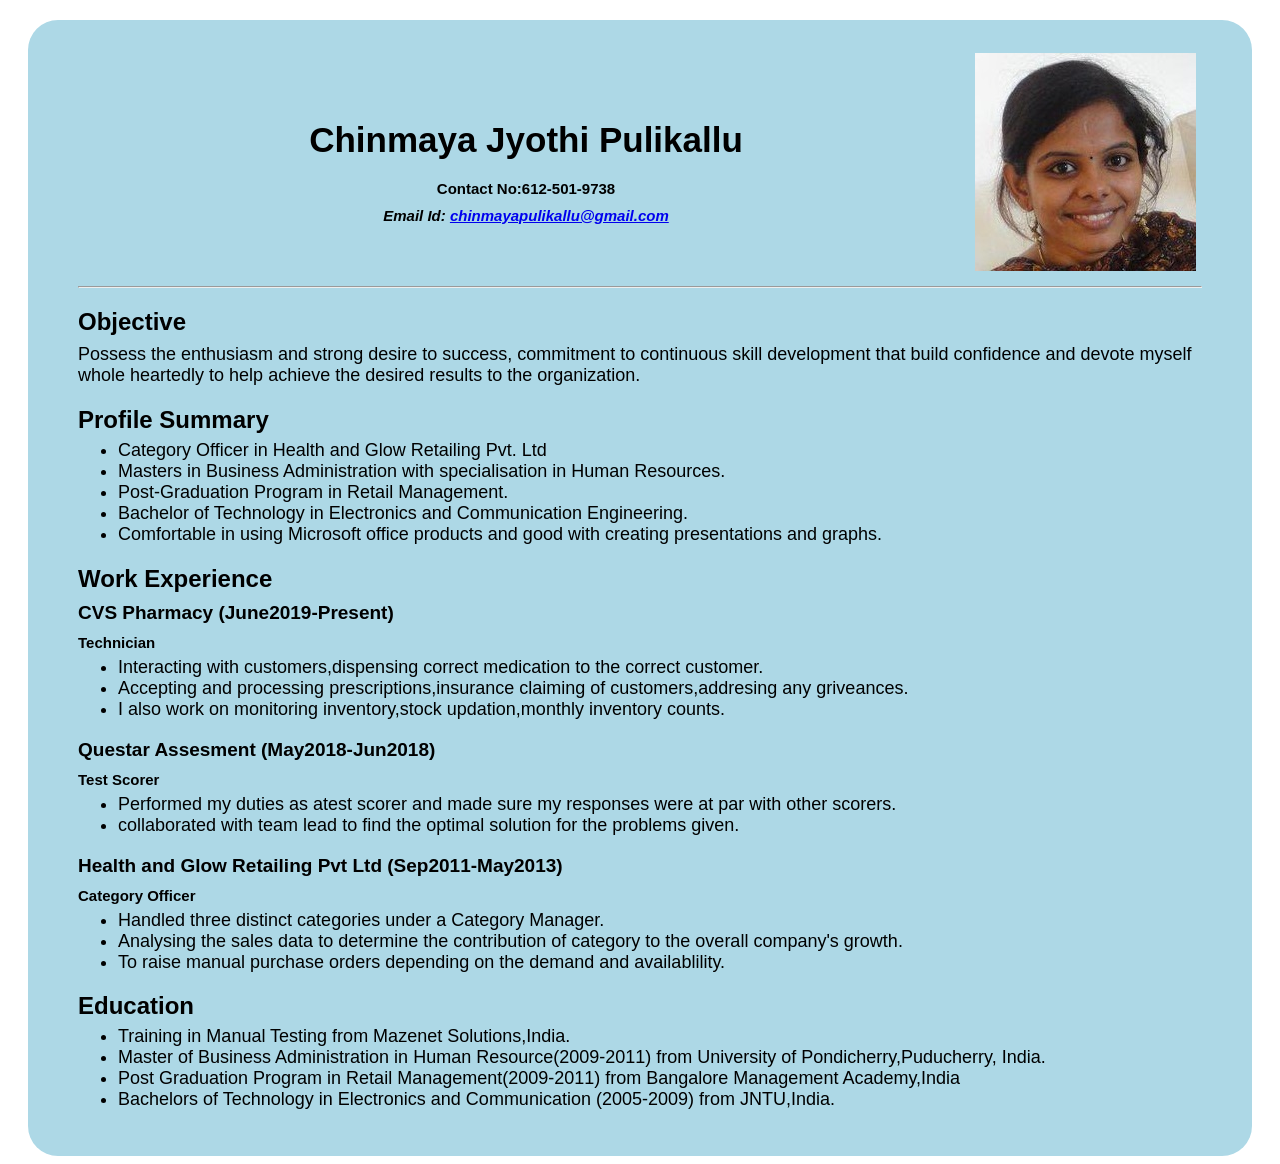
<file: index.html>
<!DOCTYPE html>
<html lang="en" dir="ltr">

<head>
    <link rel="stylesheet" type="text/css" href="mystyle.css">
    <meta charset="utf-8">
    <title>Chinmaya Jyothi Resume</title>
</head>

<body>
    <div>
        <table>
            <tr>
                <td class="topcontentleft">
                    <h1>
                        <center>Chinmaya Jyothi Pulikallu</center>
                    </h1>
                    <h4>
                        <center>Contact No:612-501-9738
                    </h4>
                    </center>
                    <h4>
                        <center><i>Email Id: <a href="mailto:chinmayapulikallu@gmail.com">chinmayapulikallu@gmail.com</a></i>
                        </center>
                    </h4><br />
                </td>
                <td class="topcontentright">
                    <img src="mypicture.jpg">
                </td>
            </tr>
        </table>
        <hr>

        <h2>Objective</h2>
        <p>Possess the enthusiasm and strong desire to success, commitment to continuous skill development that build confidence and devote myself whole heartedly to help achieve the desired results to the organization.</p>
        <h2>Profile Summary</h2>
        <ul>
            <li>Category Officer in Health and Glow Retailing Pvt. Ltd</li>
            <li>Masters in Business Administration with specialisation in Human Resources.</li>
            <li> Post-Graduation Program in Retail Management.</li>
            <li>Bachelor of Technology in Electronics and Communication Engineering.</li>
            <li>Comfortable in using Microsoft office products and good with creating presentations and graphs.</li>
        </ul>
        <h2>Work Experience</h2>
        <h3>CVS Pharmacy (June2019-Present)</h3>
        <h4>Technician</h4>
        <ul>
            <li>Interacting with customers,dispensing correct medication to the correct customer.</li>
            <li>Accepting and processing prescriptions,insurance claiming of customers,addresing any griveances.</li>
            <li>I also work on monitoring inventory,stock updation,monthly inventory counts.</li>
        </ul>
        <h3>Questar Assesment (May2018-Jun2018)</h3>
        <h4>Test Scorer</h4>
        <ul>
            <li>Performed my duties as atest scorer and made sure my responses were at par with other scorers.</li>
            <li>collaborated with team lead to find the optimal solution for the problems given.</li>
        </ul>
        <h3>Health and Glow Retailing Pvt Ltd (Sep2011-May2013)</h3>
        <h4>Category Officer</h4>
        <ul>
            <li>Handled three distinct categories under a Category Manager.</li>
            <li>Analysing the sales data to determine the contribution of category to the overall company's growth.</li>
            <li>To raise manual purchase orders depending on the demand and availablility.</li>
        </ul>
        <h2>Education</h2>
        <ul>
            <li>Training in Manual Testing from Mazenet Solutions,India.
                <li>Master of Business Administration in Human Resource(2009-2011) from University of Pondicherry,Puducherry, India.
                </li>
                <li>Post Graduation Program in Retail Management(2009-2011) from Bangalore Management Academy,India</li>
                <li>Bachelors of Technology in Electronics and Communication (2005-2009) from JNTU,India.</li>
        </ul>
    </div>
</body>

</html>
</file>
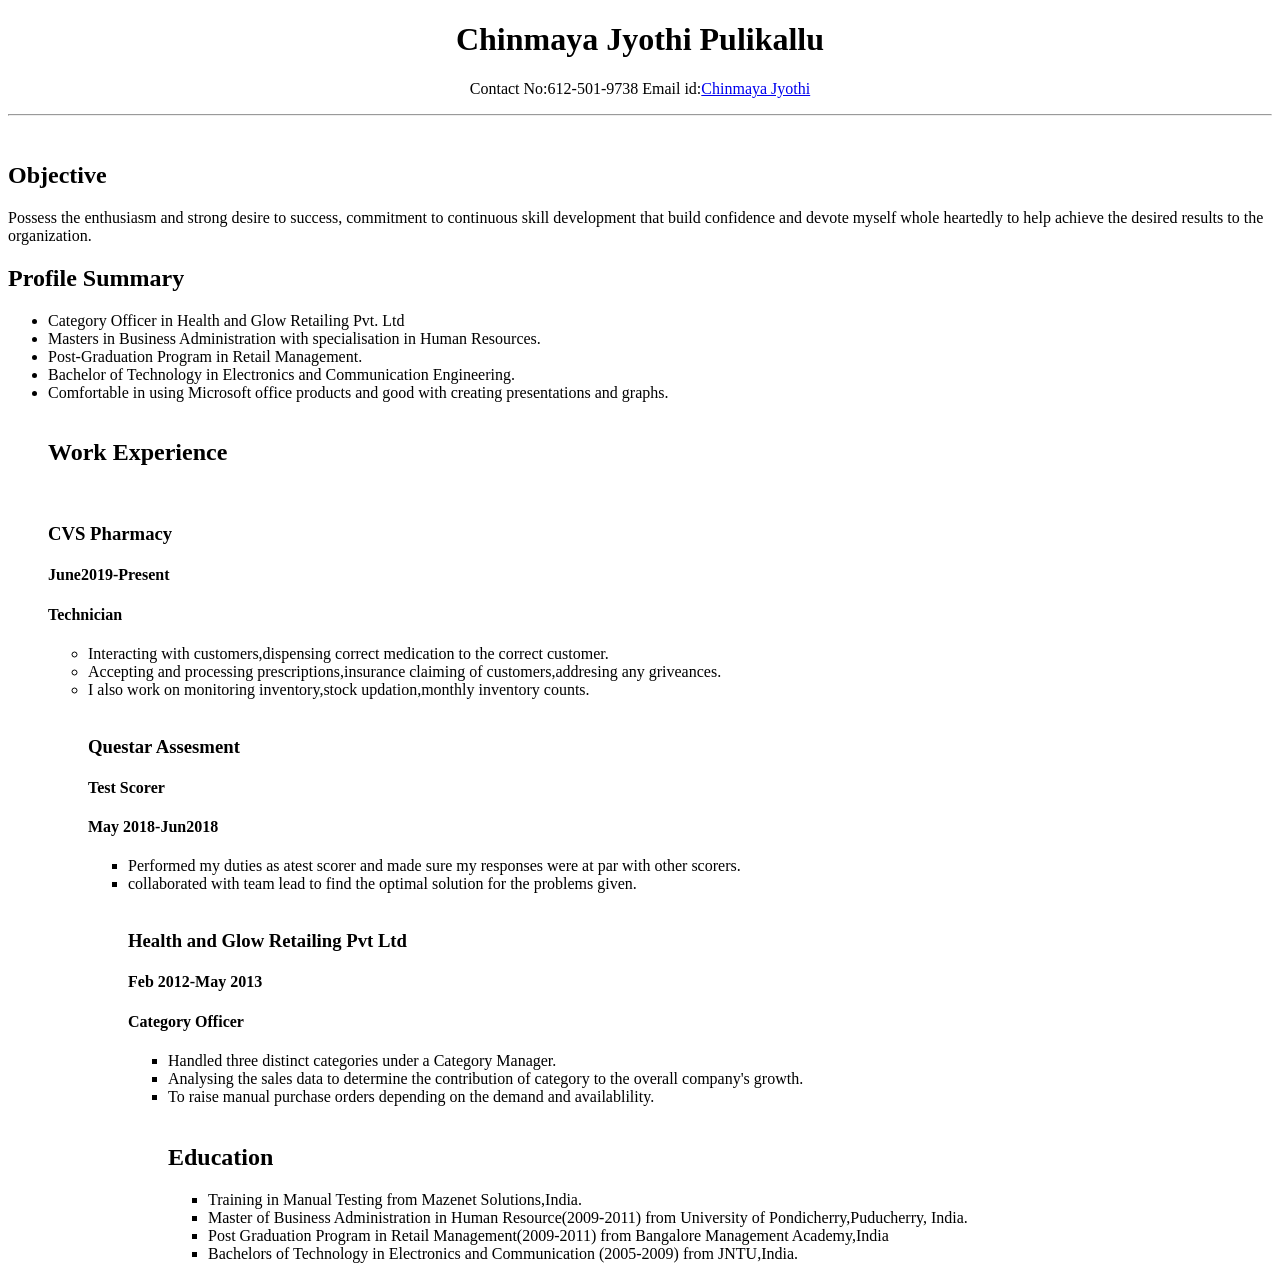
<file: chinmaya.html>
<!DOCTYPE html>
<html lang="en" dir="ltr">
  <head>
    <meta charset="utf-8">
    <title>Chinmaya Jyothi Curiculum Vitae</title>
  </head>
  <body>
     <h1><center>Chinmaya Jyothi Pulikallu</center></h1>
     <p><center>Contact No:612-501-9738           Email id:<a href="mailto:chinmayajyothi.chinni@gmail.com">Chinmaya Jyothi</a></center></p>
     <hr>
     <br>
     <h2>Objective</h2>
     <p>Possess the enthusiasm and strong desire to success, commitment to continuous skill
development that build confidence and devote myself whole heartedly to help achieve the
desired results to the organization.</p>
     <h2>Profile Summary</h2>
     <ul>
       <li>Category Officer in Health and Glow Retailing Pvt. Ltd</li>
       <li>Masters in Business Administration with specialisation in Human Resources.</li>
       <li> Post-Graduation Program in Retail Management.</li>
       <li>Bachelor of Technology in Electronics and Communication Engineering.</li>
       <li>Comfortable in using Microsoft office products and good with creating presentations
and graphs.</li>
<br>
<h2>Work Experience</h2><br>

<h3>CVS Pharmacy</h3>
<h4>June2019-Present</h4>
<h4>Technician</h4>
<ul>
<li>Interacting with customers,dispensing correct medication to the correct customer.</li>
<li>Accepting and processing prescriptions,insurance claiming of customers,addresing any griveances.</li>
<li>I also work on monitoring inventory,stock updation,monthly inventory counts.</li>
<br>
<h3>Questar Assesment</h3>
<h4>Test Scorer</h4>
<h4>May 2018-Jun2018</h4>
<ul>
<li>Performed my duties as atest scorer and made sure my responses were at par with other scorers.</li>
<li>collaborated with team lead to find the optimal solution for the problems given.</li>
<br>
<h3>Health and Glow Retailing Pvt Ltd</h3>
<h4>Feb 2012-May 2013</h4>
<h4>Category Officer</h4>
<ul>
<li>Handled three distinct categories under a Category Manager.</li>
<li>Analysing the sales data to determine the contribution of category to the overall company's growth.</li>
<li>To raise manual purchase orders depending on the demand and availablility.</li>
<br>
<h2>Education</h2>
<ul>
<li>Training in Manual Testing from Mazenet Solutions,India.
<li>Master of Business Administration in Human Resource(2009-2011) from University of Pondicherry,Puducherry, India.</li>
<li>Post Graduation Program in Retail Management(2009-2011) from Bangalore Management Academy,India</li>
<li>Bachelors of Technology in Electronics and Communication (2005-2009) from JNTU,India.</li>  </body>
</html>
</file>
<file: mystyle.css>
div {
    background-color: lightblue;
    padding: 30px 50px 30px 50px;
    text-align: left;
    font-family: "Tahoma", Geneva, sans-serif;
    margin-top: 20px;
    margin-left: 20px;
    margin-right: 20px;
    border-radius: 30px;
}

.topcontentleft {
    width: 80%;
}

.topcontentright {
    width: 20%;
}

h1 {
    font-size: 35px;
    margin-bottom: 10px;
}

h2 {
    font-size: 24px;
    margin-bottom: -10px;
}

h3 {
    font-size: 19px;
    margin-bottom: -10px;
}

h4 {
    font-size: 15px;
    margin-bottom: -10px;
}

p {
    font-size: 18px;
}

li {
    font-size: 18px;
  }
</file>
